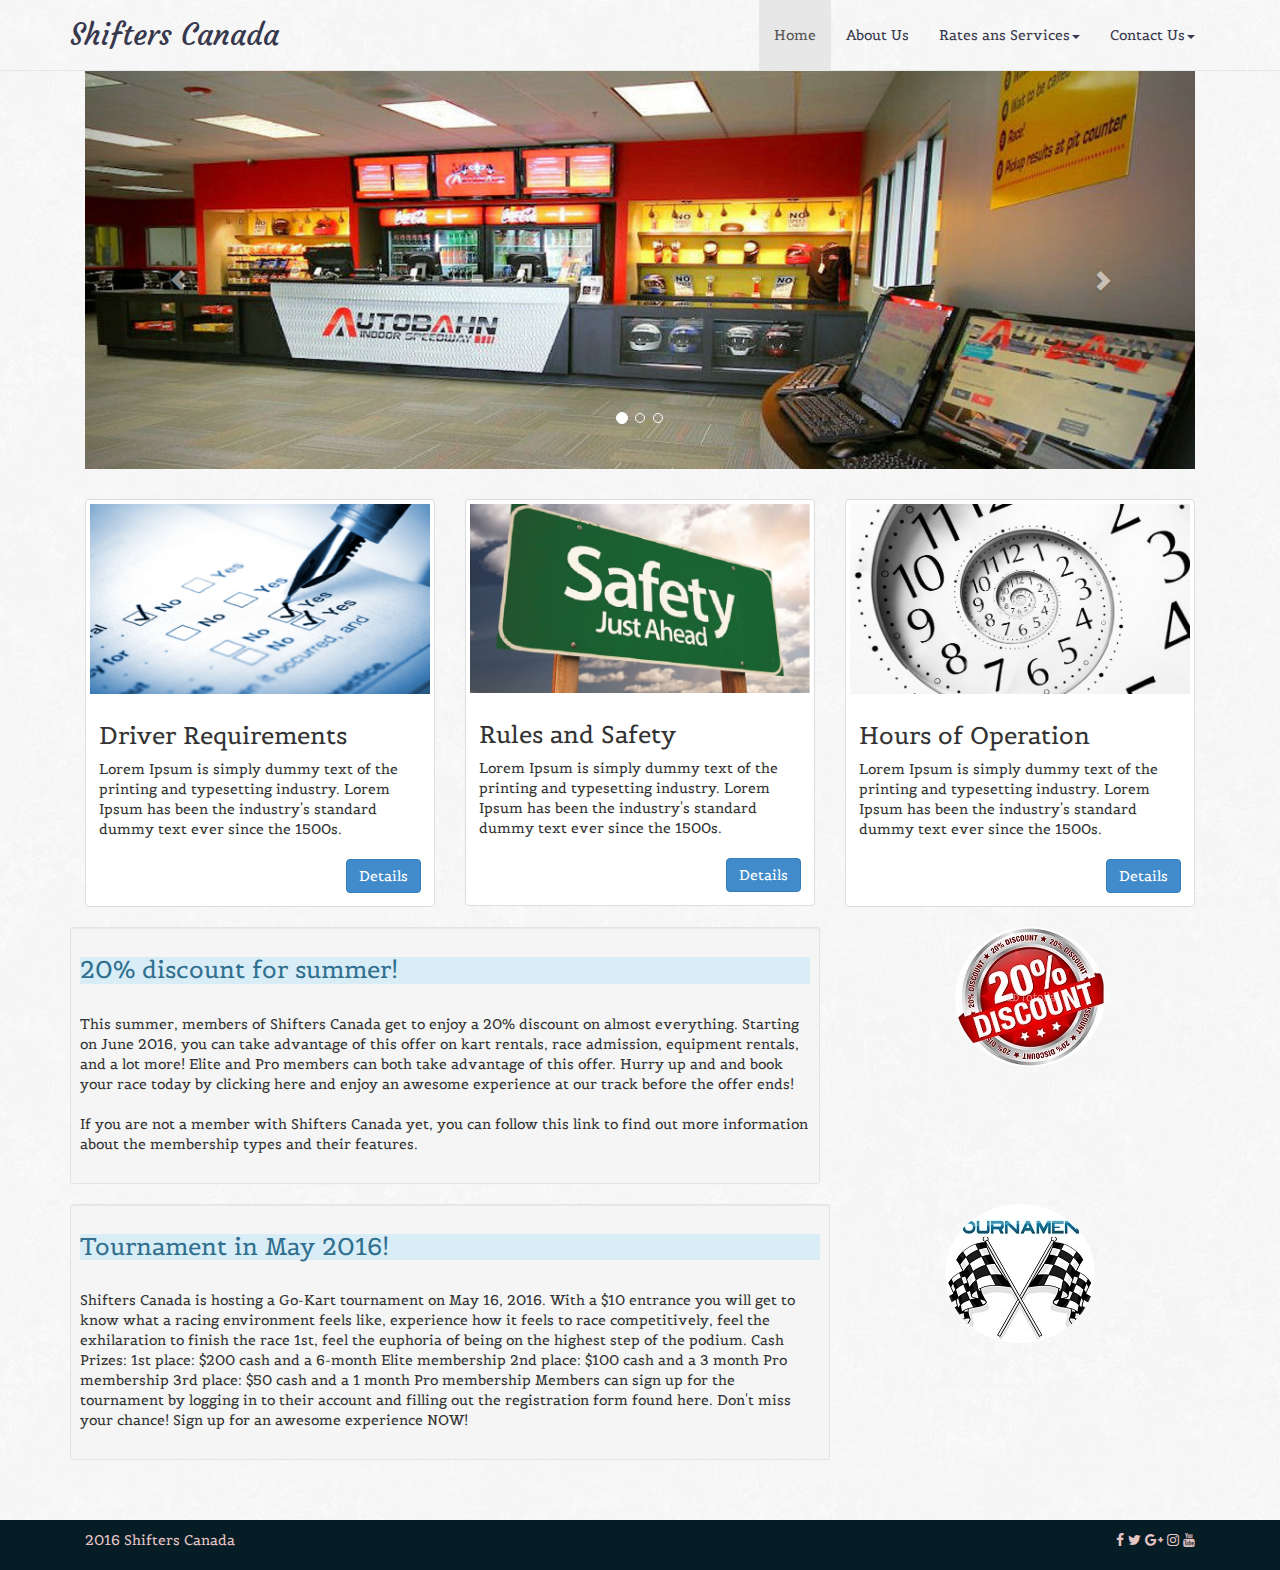
<file: index.html>
<!DOCTYPE html>
<html>
  <head>
    <title>Shifters Canada</title>
    <meta name="viewport" content="width=device-width, initial-scale=1.0">
    <!-- Bootstrap -->
    <link href="css/bootstrap.css" rel="stylesheet">
    <link href="css/bootstrap-social.css" rel="stylesheet">
    <link rel="stylesheet" href="http://cdnjs.cloudflare.com/ajax/libs/font-awesome/4.4.0/css/font-awesome.min.css">
    
    <!--Google Fonts-->
    <link href='http://fonts.googleapis.com/css?family=Belgrano|Courgette&subset=latin,latin-ext' rel='stylesheet' type='text/css'>

    
    <!--Bootshape-->
    <link href="css/bootshape.css" rel="stylesheet">

    <!-- HTML5 Shim and Respond.js IE8 support of HTML5 elements and media queries -->
    <!-- WARNING: Respond.js doesn't work if you view the page via file:// -->
    <!--[if lt IE 9]>
      <script src="https://oss.maxcdn.com/libs/html5shiv/3.7.0/html5shiv.js"></script>
      <script src="https://oss.maxcdn.com/libs/respond.js/1.3.0/respond.min.js"></script>
    <![endif]-->
  </head>
  <body>
    <!-- Navigation bar -->
    <div class="navbar navbar-default navbar-fixed-top" role="navigation">
      <div class="container">
        <div class="navbar-header">
          <button type="button" class="navbar-toggle" data-toggle="collapse" data-target=".navbar-collapse">
            <span class="sr-only">Toggle navigation</span>
            <span class="icon-bar"></span>
            <span class="icon-bar"></span>
            <span class="icon-bar"></span>
          </button>
          <a class="navbar-brand" href="#">Shifters Canada</a>
        </div>
        <nav role="navigation" class="collapse navbar-collapse navbar-right">
          <ul class="navbar-nav nav">
            <li class="active"><a href="#">Home</a></li>
            <li><a href="#">About Us</a></li>
            <li class="dropdown">
              <a data-toggle="dropdown" href="#" class="dropdown-toggle">Rates ans Services<b class="caret"></b></a>
              <ul class="dropdown-menu">
                <li class="active"><a href="#">Karts</a></li>
                <li><a href="#">Membership</a></li>
                <li><a href="#">Requirements</a></li>
                <li><a href="#">Rules</a></li>
                <li class="divider"></li>
                <li><a href="#">All Items</a></li>
              </ul>
            </li>
            <li class="dropdown">
              <a data-toggle="dropdown" href="#" class="dropdown-toggle">Contact Us<b class="caret"></b></a>
              <ul class="dropdown-menu">
                <li class="active"><a href="#">Location</a></li>
                <li><a href="#">Hours</a></li>
                <li><a href="#">FAQ</a></li>
                <li><a href="#">Feedback</a></li>
                <li class="divider"></li>
                <li><a href="#">All Items</a></li>
              </ul>
            </li>
          </ul>
        </nav>
      </div>
    </div><!-- End Navigation bar -->

    <!-- Slide gallery -->
    <div class="jumbotron">
      <div class="container">
        <div class="col-xs-12">
        <div id="carousel-example-generic" class="carousel slide" data-ride="carousel">
          <!-- Indicators -->
          <ol class="carousel-indicators">
            <li data-target="#carousel-example-generic" data-slide-to="0" class="active"></li>
            <li data-target="#carousel-example-generic" data-slide-to="1"></li>
            <li data-target="#carousel-example-generic" data-slide-to="2"></li>
          </ol>
          <!-- Wrapper for slides -->
          <div class="carousel-inner">
            <div class="item active">
              <img src="img/img1.png" alt="">
              <div class="carousel-caption">
              </div>
            </div>
            <div class="item">
              <img src="img/img2.png" alt="">
              <div class="carousel-caption">
              </div>
            </div>
            <div class="item">
              <img src="img/img3.png" alt="">
              <div class="carousel-caption">
              </div>
            </div>
            <div class="item">
              <img src="img/img4.png" alt="">
              <div class="carousel-caption">
              </div>
            </div>
            <div class="item">
              <img src="img/img5.png" alt="">
              <div class="carousel-caption">
              </div>
            </div>
            <div class="item">
              <img src="img/img6.png" alt="">
              <div class="carousel-caption">
              </div>
            </div>
            <div class="item">
              <img src="img/img7.png" alt="">
              <div class="carousel-caption">
              </div>
            </div>
          </div>
          <!-- Controls -->
          <a class="left carousel-control" href="#carousel-example-generic" data-slide="prev">
            <span class="glyphicon glyphicon-chevron-left"></span>
          </a>
          <a class="right carousel-control" href="#carousel-example-generic" data-slide="next">
            <span class="glyphicon glyphicon-chevron-right"></span>
          </a>
        </div>
        </div>
      </div><!-- End Slide gallery -->
    </div>

    <!-- Thumbnails -->
    <div class="container">
      <div class="col-sm-6 col-md-4">
        <div class="thumbnail">
          <img src="img/reqs.png" alt="" class="img-responsive">
          <div class="caption">
            <h3 class="">Driver Requirements</h3>
            <p>Lorem Ipsum is simply dummy text of the printing and typesetting industry. Lorem Ipsum has been the industry's standard dummy text ever since the 1500s.</p>
            <div class="btn-toolbar text-center">
              <a href="#" role="button" class="btn btn-primary pull-right">Details</a>
            </div>
          </div>
        </div>
      </div>
      <div class="col-sm-6 col-md-4">
        <div class="thumbnail">
          <img src="img/safety.png" alt="" class="img-responsive">
          <div class="caption">
            <h3 class="">Rules and Safety</h3>
            <p>Lorem Ipsum is simply dummy text of the printing and typesetting industry. Lorem Ipsum has been the industry's standard dummy text ever since the 1500s.</p>
            <div class="btn-toolbar text-center">
              <a href="#" role="button" class="btn btn-primary pull-right">Details</a>
            </div>
          </div>
        </div>
      </div>
      <div class="col-sm-6 col-md-4">
        <div class="thumbnail">
          <img src="img/hours.jpg" alt="" class="img-responsive">
          <div class="caption">
            <h3 class="">Hours of Operation</h3>
            <p>Lorem Ipsum is simply dummy text of the printing and typesetting industry. Lorem Ipsum has been the industry's standard dummy text ever since the 1500s.</p>
            <div class="btn-toolbar text-center">
              <a href="#" role="button" class="btn btn-primary pull-right">Details</a>
            </div>
          </div>
        </div>
      </div>
    </div><!-- End Thumbnails -->
    
    <!-- Content 1 -->
    <div class="container">
    	<div class="row">
                <div class="col-sm-8">
                	<div class="well well-sm">
                      <h3 class="alert-info">20% discount for summer!</h3>
                      	<br>
                      <p>This summer, members of Shifters Canada get to enjoy a 20% discount on almost everything. Starting on June 2016, you can take advantage of this offer on kart rentals, race admission, equipment rentals, and a lot more! Elite and Pro members can both take advantage of this offer. Hurry up and and book your race today by clicking here and enjoy an awesome experience at our track before the offer ends!<br><br>
            
            If you are not a member with Shifters Canada yet, you can follow this link to find out more information about the membership types and their features.
            		  </p>
                    </div>
                </div>
                
                <div class="col-sm-4 text-center vcenter">
                    	<img src="img/disc.jpg" class="img-circle center-block vcenter">
                </div>
         </div>        
   </div><!-- End Content 1 -->
      
    
    <!-- Content 2 -->  
    <div class="container">
        <div class="col-sm-8 well well-sm">
          <h3 class="alert-info">Tournament in May 2016!</h3>
          <br>
          <p>Shifters Canada is hosting a Go-Kart tournament on May 16, 2016. With a $10 entrance you will get to know what a racing environment feels like, experience how it feels to race competitively, feel the exhilaration to finish the race 1st, feel the euphoria of being on the highest step of the podium.

Cash Prizes:

    1st place: $200 cash and a 6-month Elite membership
    2nd place: $100 cash and a 3 month Pro membership
    3rd place: $50 cash and a 1 month Pro membership


Members can sign up for the tournament by logging in to their account and filling out the registration form found here. Don't miss your chance! Sign up for an awesome experience NOW! </p>
        </div>
        <div class="col-sm-4 text-center vcenter">
            <img src="img/tourney.jpg" class="img-circle center-block vcenter">
        </div>
    </div><!-- End Content 2 -->
    
    
    <!-- Footer -->
    <footer class="footer">
    	<div class="container">
            <div class="col-sm-4 text-left" style="color:#E5C4C5">
                <p>2016 Shifters Canada</p>
            </div>
        <div class="col-sm-8 text-right" style="color:#E5C4C5">
        	<i class="fa fa-facebook"></i>
            <i class="fa fa-twitter"></i>
            <i class="fa fa-google-plus"></i>
            <i class="fa fa-instagram"></i>
            <i class="fa fa-youtube"></i>
        </div>
     </div>
    </footer><!-- End Footer -->

    <!-- jQuery (necessary for Bootstrap's JavaScript plugins) -->
    <script src="js/jquery.js"></script>
    <!-- Include all compiled plugins (below), or include individual files as needed -->
    <script src="js/bootstrap.min.js"></script>
    <script src="js/bootshape.js"></script>
  </body>
</html>
</file>
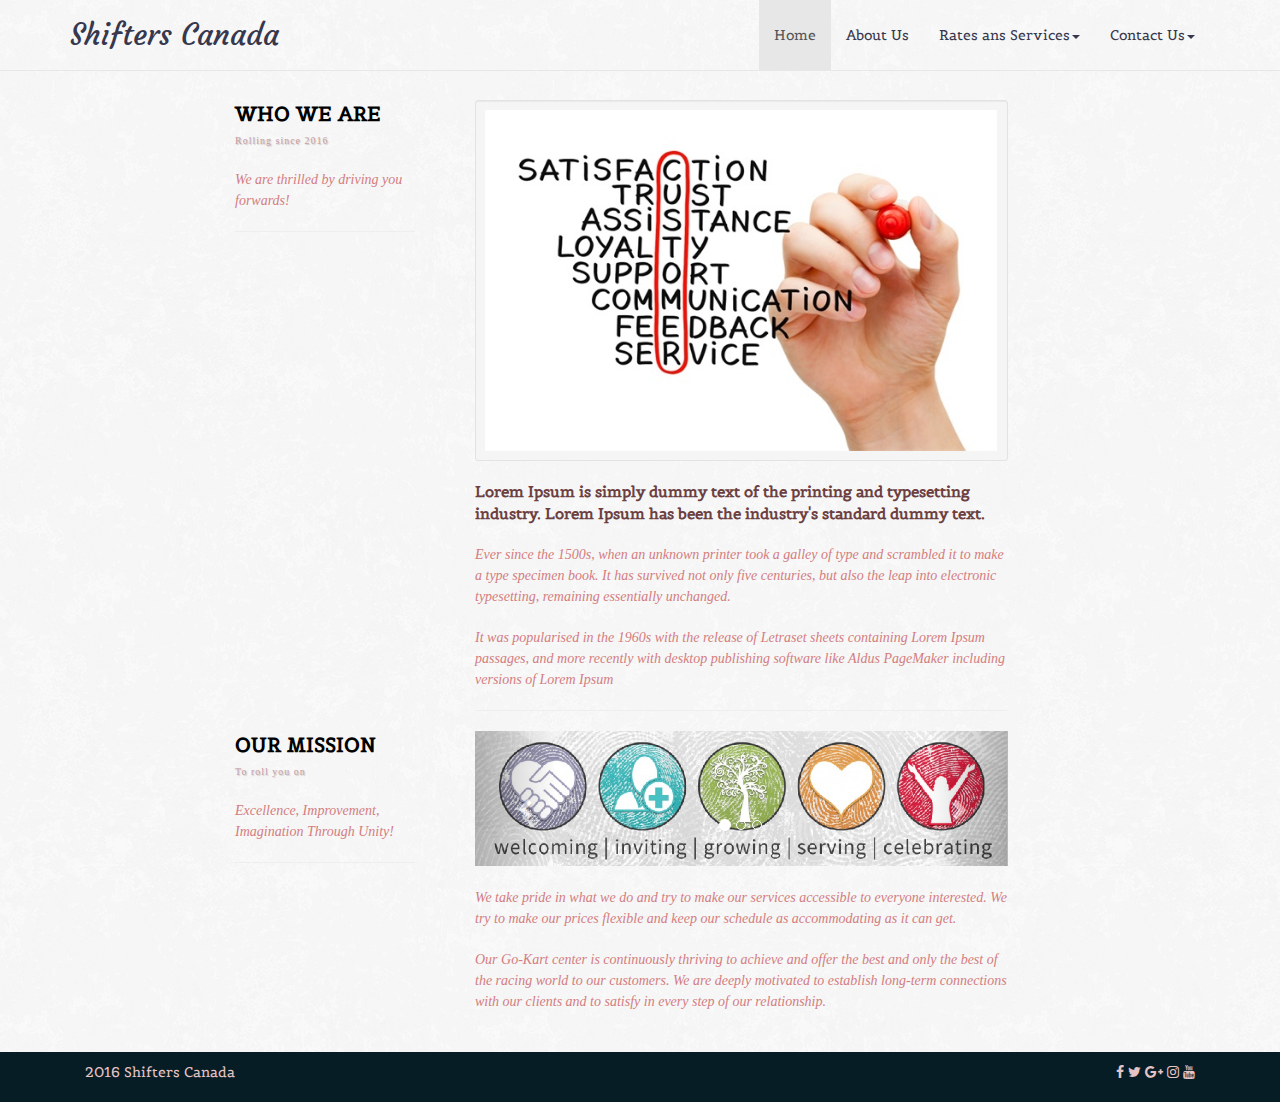
<file: about.html>
<!DOCTYPE html>
<html>
  <head>
    <title>About Us</title>
    <meta name="viewport" content="width=device-width, initial-scale=1.0">
    <!-- Bootstrap -->
    <link href="css/bootstrap.css" rel="stylesheet">
    <link href="css/bootstrap-social.css" rel="stylesheet">
    <link rel="stylesheet" href="http://cdnjs.cloudflare.com/ajax/libs/font-awesome/4.4.0/css/font-awesome.min.css">
    
    <!--Google Fonts-->
    <link href='http://fonts.googleapis.com/css?family=Belgrano|Courgette&subset=latin,latin-ext' rel='stylesheet' type='text/css'>

    
    <!--Bootshape-->
    <link href="css/bootshape.css" rel="stylesheet">

    <!-- HTML5 Shim and Respond.js IE8 support of HTML5 elements and media queries -->
    <!-- WARNING: Respond.js doesn't work if you view the page via file:// -->
    <!--[if lt IE 9]>
      <script src="https://oss.maxcdn.com/libs/html5shiv/3.7.0/html5shiv.js"></script>
      <script src="https://oss.maxcdn.com/libs/respond.js/1.3.0/respond.min.js"></script>
    <![endif]-->
  </head>
  <body>
    <!-- Navigation bar -->
    <div class="navbar navbar-default navbar-fixed-top" role="navigation">
      <div class="container">
        <div class="navbar-header">
          <button type="button" class="navbar-toggle" data-toggle="collapse" data-target=".navbar-collapse">
            <span class="sr-only">Toggle navigation</span>
            <span class="icon-bar"></span>
            <span class="icon-bar"></span>
            <span class="icon-bar"></span>
          </button>
          <a class="navbar-brand" href="#">Shifters Canada</a>
        </div>
        <nav role="navigation" class="collapse navbar-collapse navbar-right">
          <ul class="navbar-nav nav">
            <li class="active"><a href="#">Home</a></li>
            <li><a href="#">About Us</a></li>
            <li class="dropdown">
              <a data-toggle="dropdown" href="#" class="dropdown-toggle">Rates ans Services<b class="caret"></b></a>
              <ul class="dropdown-menu">
                <li class="active"><a href="#">Karts</a></li>
                <li><a href="#">Membership</a></li>
                <li><a href="#">Requirements</a></li>
                <li><a href="#">Rules</a></li>
                <li class="divider"></li>
                <li><a href="#">All Items</a></li>
              </ul>
            </li>
            <li class="dropdown">
              <a data-toggle="dropdown" href="#" class="dropdown-toggle">Contact Us<b class="caret"></b></a>
              <ul class="dropdown-menu">
                <li class="active"><a href="#">Location</a></li>
                <li><a href="#">Hours</a></li>
                <li><a href="#">FAQ</a></li>
                <li><a href="#">Feedback</a></li>
                <li class="divider"></li>
                <li><a href="#">All Items</a></li>
              </ul>
            </li>
          </ul>
        </nav>
      </div>
    </div><!-- End Navigation bar -->
    
    <div class="jumbotron"></div>
    
    
    <!-- 1st Container -->
    <div class="container">
    
        <div class="row">
             <div class="col-md-4 text-center">
                        
                        <div class="col-md-5">
                                <div class="text-center"></div>
             			</div>
                        
                        <div class="col-md-7">
                                <div class="text-left">
                                    <span class="about-title">Who we are</span>
                                    <span class="category2">Rolling since 2016</span>
                                    <br><br>
                                    <span class="descriptor">We are thrilled by driving you forwards!</span>
                                    <hr align="center" color="#D32225">
                                </div>
             			</div>
             </div>
             
             <div class="col-md-8">
             
             			<div class="col-md-9">
                                <div class="well well-sm text-center">
                                    <img src="img/mission.jpg" class="img-responsive">
                                </div>
                                
                                <div class="row">
                                	<div class="col-md-12">
                                    	<span class="bold-text">
                                        	Lorem Ipsum is simply dummy text of the printing and typesetting industry. Lorem Ipsum has been the industry's standard dummy text.
                                        </span>
                                        	<br><br>
                                        <span class="descriptor">
                                        	Ever since the 1500s, when an unknown printer took a galley of type and scrambled it to make a type specimen book. It has survived not only five centuries, but also the leap into electronic typesetting, remaining essentially unchanged.
                                        </span>
                                        	<br><br>
                                        <span class="descriptor">
                                             It was popularised in the 1960s with the release of Letraset sheets containing Lorem Ipsum passages, and more recently with desktop publishing software like Aldus PageMaker including versions of Lorem Ipsum
                                        </span><hr>
                                    </div>
                                </div>
             			</div>
                        
                        <div class="col-md-2">
                                <div class="text-center"></div>
             			</div>
                        
                        <div class="col-md-1">
                                <div class="text-center"></div>
             			</div>
             </div>
        </div><!-- END Row -->
    </div><!-- END Container -->
    
    
    <!-- 2nd Container -->
    <div class="container">
    
        <div class="row">
             <div class="col-md-4 text-center">
                        
                        <div class="col-md-5">
                                <div class="text-center"></div>
             			</div>
                        
                        <div class="col-md-7">
                                <div class="text-left">
                                    <span class="about-title">Our Mission</span><br>
                                    <span class="category2">To roll you on</span>
                                    <br><br>
                                    <span class="descriptor">Excellence, Improvement, Imagination Through Unity!</span>
                                    <hr align="center" color="#D32225">
                                </div>
             			</div>
             </div>
             
             <div class="col-md-8">
             
             			<div class="col-md-9">
                                <div class="text-center">
                                    <div id="carousel-example-generic" class="carousel slide" data-ride="carousel">
                                          <!-- Indicators -->
                                          <ol class="carousel-indicators">
                                            <li data-target="#carousel-example-generic" data-slide-to="0" class="active"></li>
                                            <li data-target="#carousel-example-generic" data-slide-to="1"></li>
                                            <li data-target="#carousel-example-generic" data-slide-to="2"></li>
                                          </ol>
                                          <!-- Wrapper for slides -->
                                          <div class="carousel-inner">
                                            <div class="item active">
                                              <img src="img/pic1.png" alt="">
                                              <div class="carousel-caption">
                                              </div>
                                            </div>
                                            <div class="item">
                                              <img src="img/pic2.png" alt="">
                                              <div class="carousel-caption">
                                              </div>
                                            </div>
                                            <div class="item">
                                              <img src="img/pic3.png" alt="">
                                              <div class="carousel-caption">
                                              </div>
                                            </div>
                                            <div class="item">
                                              <img src="img/pic4.jpg" alt="">
                                              <div class="carousel-caption">
                                              </div>
                                            </div>
                                            <div class="item">
                                              <img src="img/pic5.png" alt="">
                                              <div class="carousel-caption">
                                              </div>
                                            </div>
                                          </div>
                                          <!-- Controls -->
                                          <a class="left carousel-control" href="#carousel-example-generic" data-slide="prev">
                                            <span class="glyphicon glyphicon-chevron-left"></span>
                                          </a>
                                          <a class="right carousel-control" href="#carousel-example-generic" data-slide="next">
                                            <span class="glyphicon glyphicon-chevron-right"></span>
                                          </a>
                                        </div>
                                    
                                </div>
                                
                                <div class="row">
                                	<div class="col-md-12">
                                        <span class="descriptor">
                                        	<br>We take pride in what we do and try to make our services accessible to everyone interested. We try to make our prices flexible and keep our schedule as accommodating as it can get.
                                        </span>
                                        	<br><br>
                                        <span class="descriptor">
                                             Our Go-Kart center is continuously thriving to achieve and offer the best and only the best of the racing world to our customers.
We are deeply motivated to establish long-term connections with our clients and to satisfy in every step of our relationship.
                                        </span>
                                    </div>
                                </div>
             			</div>
                        
                        <div class="col-md-2">
                                <div class="text-center"></div>
             			</div>
                        
                        <div class="col-md-1">
                                <div class="text-center"></div>
             			</div>
             </div>
        </div><!-- END Row -->
        
    </div><!-- END Container --> 
        
         
    <!-- Footer -->
    <div class="footer">
    	<div class="container">
            <div class="col-sm-4 text-left" style="color:#E5C4C5">
                <p>2016 Shifters Canada</p>
            </div>
            <div class="col-sm-8 text-right" style="color:#E5C4C5">
                <i class="fa fa-facebook"></i>
                <i class="fa fa-twitter"></i>
                <i class="fa fa-google-plus"></i>
                <i class="fa fa-instagram"></i>
                <i class="fa fa-youtube"></i>
            </div>
     	</div>
    </div><!-- End Footer -->

    <!-- jQuery (necessary for Bootstrap's JavaScript plugins) -->
    <script src="js/jquery.js"></script>
    <!-- Include all compiled plugins (below), or include individual files as needed -->
    <script src="js/bootstrap.min.js"></script>
    <script src="js/bootshape.js"></script>
  </body>
</html>
</file>
<file: css/bootshape.css>
body {
    background-image:url('../img/bg.png');
    background-repeat:repeat;
}
p {
    margin: 0 0 20px;
}
.navbar {
    background-image:url('../img/bg.png');
    background-repeat:repeat;
}
.jumbotron {
    background-color: transparent;
    padding: 70px 0 0 0;
}
.footer {
    margin-top: 40px;
    padding: 40px 0;
}
.event {
    border-bottom: 1px solid #dcdcdc;
    padding-bottom: 30px;
}
.event + .event {
    padding-top: 30px;
}
.event .date {
    margin-bottom: 7px;
    color: #2a6496;
}

.vcenter {
    display: inline-block;
    vertical-align: middle;
    float: none;
}

.footer {
    background: #061D25;
    padding-top: 10px;
	padding-bottom: 0px;
}

.footer a {
    color: #F9F7F7;
    font-size: 20px;
    padding-top: 10px;
	padding-bottom: 0px;
    border-right: 1px solid #70726F;
    -webkit-transition: all .5s ease;
    transition: all .5s ease;
}

.map-responsive{
    overflow:hidden;
    padding-bottom:56.25%;
    position:relative;
    height:0;
}
.map-responsive iframe{
    left:0;
    top:0;
    height:100%;
    width:100%;
    position:absolute;
}
.category {
  font: normal 12px/1 "Oswald", Helvetica, sans-serif;
  color: #f9200c;
  text-align: left;
  -o-text-overflow: ellipsis;
  text-overflow: ellipsis;
  letter-spacing: 3px;
  text-shadow: 1px 1px 1px rgba(0,0,0,0.2);
  padding-top: 5px;
}
.subcategory {
	font: normal 10px/0 "Oswald", Helvetica, sans-serif;
	color: #210d0b;
	letter-spacing: 1px;
	padding-left: 10px;
}
.category2 {
  font-family: Garamond,Baskerville,Baskerville Old Face,Hoefler Text,Times New Roman,serif;
  font-size:10px;
  color: #C99C9D;
  text-align: left;
  -o-text-overflow: ellipsis;
  text-overflow: ellipsis;
  letter-spacing: 1px;
  text-shadow: 1px 1px 1px rgba(0,0,0,0.2);
  margin-top: 0;
}
.faq-category {
  font: Baskerville, "Palatino Linotype", Palatino, "Century Schoolbook L", "Times New Roman", serif;
  font-size:13px;
  color: #F83639;
  text-align: left;
  -o-text-overflow: ellipsis;
  text-overflow: ellipsis;
  letter-spacing: 2px;
  text-shadow: 1px 1px 1px rgba(0,0,0,0.2);
  padding-top: 5px;
  padding-bottom:5px;
}
.about-title {
  font: Baskerville, "Palatino Linotype", Palatino, "Century Schoolbook L", "Times New Roman", serif;
  font-size:20px;
  font-weight:bold;
  color: black;
  text-align: left;
  text-transform:uppercase;
  margin-bottom: 0;
  padding-bottom: 0;
}
.bold-text{
  font: Baskerville, "Palatino Linotype", Palatino, "Century Schoolbook L", "Times New Roman", serif;
  font-size:15px;
  font-weight:bold;
  color: #6C4041;
  text-align: left;
}
.descriptor {
  font-family: Garamond,Baskerville,Baskerville Old Face,Hoefler Text,Times New Roman,serif;
  font-size:14px;
  color: #D37D7F;
  text-align: left;
  font-style:italic !important;
  padding-bottom: 5px;
}
.classWithPad {
	padding-left:15px;
	margin-left:15px;
}
</file>
